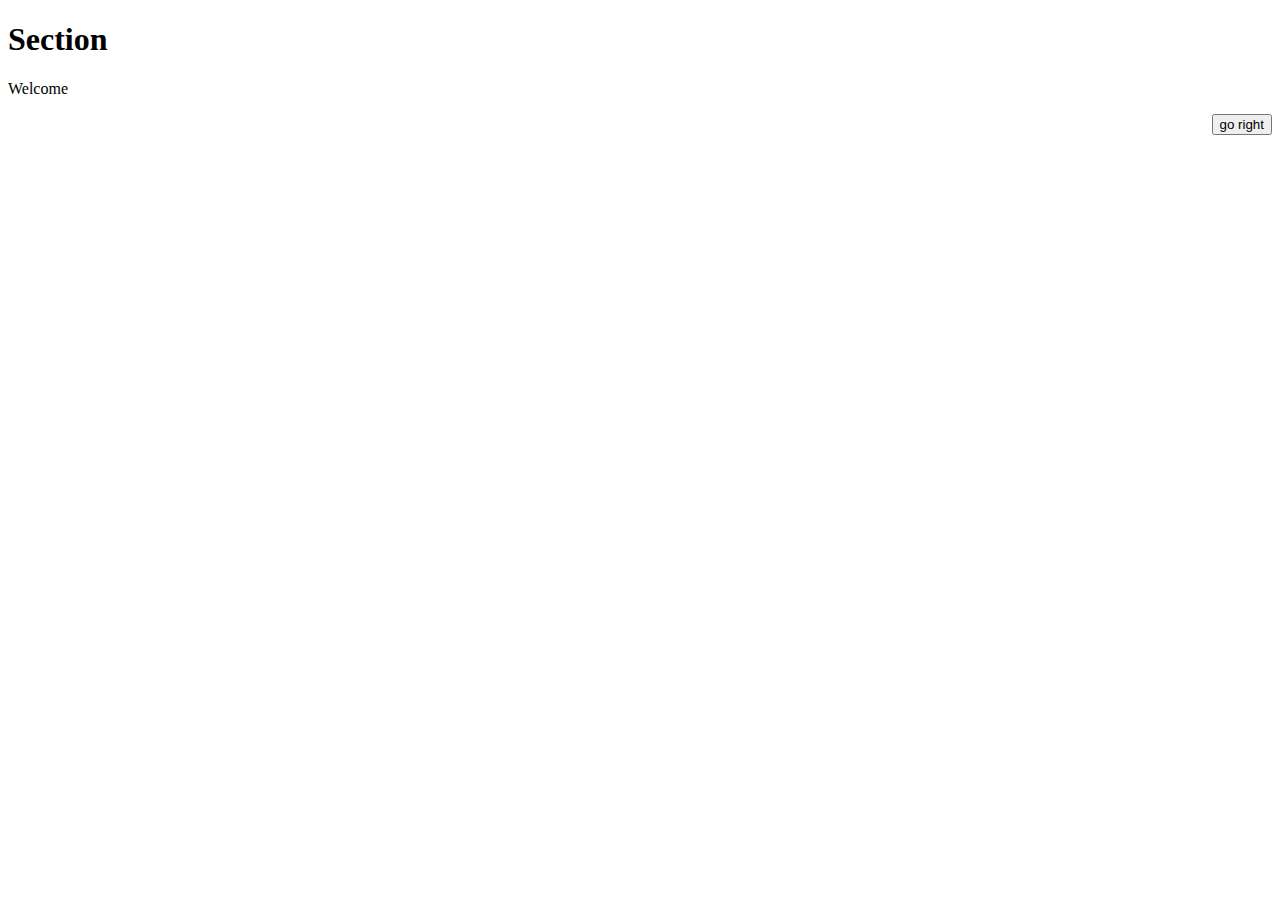
<file: src/main/resources/templates/index.html>
<!doctype html>
<html lang="en" xmlns:th="http://www.thymeleaf.org">
<head>
    <meta charset="UTF-8">
    <meta name="viewport"
          content="width=device-width, user-scalable=no, initial-scale=1.0, maximum-scale=1.0, minimum-scale=1.0">

    <link rel="stylesheet" th:href="@{/css/style.css}">
    <script src="https://code.jquery.com/jquery-3.4.1.js"></script>
    <link rel="stylesheet" href="https://cdn.jsdelivr.net/npm/bootstrap@5.1.3/dist/css/bootstrap.min.css"
          integrity="sha384-1BmE4kWBq78iYhFldvKuhfTAU6auU8tT94WrHftjDbrCEXSU1oBoqyl2QvZ6jIW3"
          crossorigin="anonymous">
    <link rel="stylesheet" href="https://cdnjs.cloudflare.com/ajax/libs/font-awesome/5.15.3/css/all.min.css"/>
    <title>Homepage</title>
</head>
<body>

<div th:replace="fragments/sidebar ::sidebar"></div>
<div class="main">
    <div class="container">
        <section class="content mt-2">
            <h1>Section</h1>

            <div class="header">
                Welcome
            </div>
            <p>

            </p>


            <div style="text-align: right;">
                <button class="btn btn-success">go right</button>
            </div>


        </section>
    </div>


    </div>



</body>
</html>
</file>
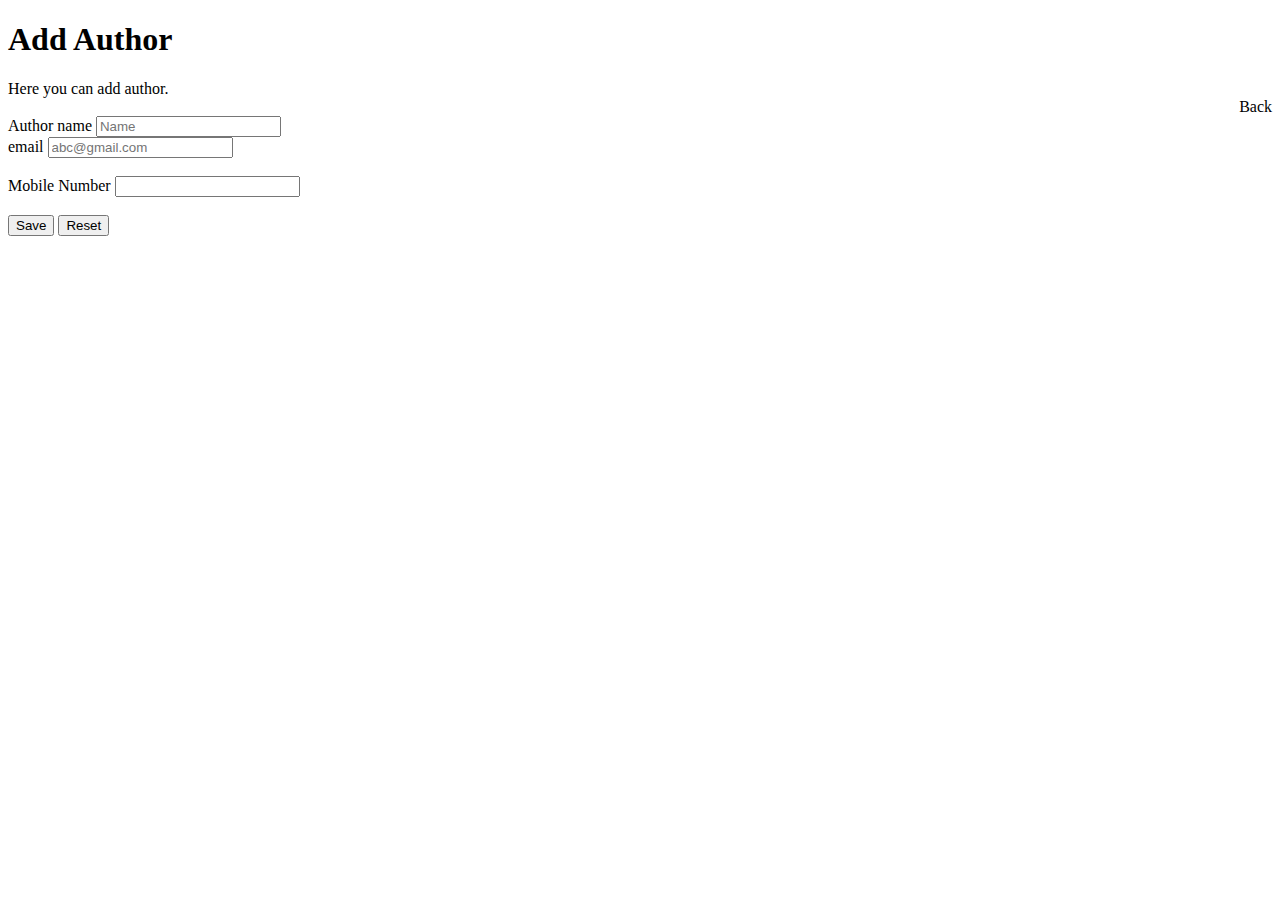
<file: src/main/resources/templates/author/addAuthor.html>
<!DOCTYPE html>
<html lang="en" xmlns:th="http://www.thymeleaf.org">
<head>
    <meta charset="UTF-8">
    <title>Title</title>
    <link rel="stylesheet" th:href="@{/css/style.css}">
    <script src="https://code.jquery.com/jquery-3.4.1.js"></script>
    <link rel="stylesheet" href="https://cdn.jsdelivr.net/npm/bootstrap@5.1.3/dist/css/bootstrap.min.css"
          integrity="sha384-1BmE4kWBq78iYhFldvKuhfTAU6auU8tT94WrHftjDbrCEXSU1oBoqyl2QvZ6jIW3"
          crossorigin="anonymous">
    <link rel="stylesheet" href="https://cdnjs.cloudflare.com/ajax/libs/font-awesome/5.15.3/css/all.min.css"/>
</head>
<body>
<div th:replace="fragments/sidebar ::sidebar"></div>

<div class="main">
    <div class="container">
        <section class="content mt-2">
            <h1>Add Author</h1>

            <div class="header">
                Here you can add author.
            </div>
            <div style="text-align: right;">
                <a th:href="@{/author/home}" class="btn btn-primary btn-lg active" role="button"
                   aria-pressed="true">Back</a>
            </div>

            <div class="row">
                <form th:action="@{/author}" th:method="post" th:object="${authorDto}">
                    <!--<div class="error-message-container database-error" th:if="${errorMessage}">
                        <div class="error-message" th:text="${errorMessage}"></div>
                        <a class="cross" href="#"><i class="fa-solid fa-xmark"></i></a>
                    </div>-->
                    <input type="text" th:field="*{id}" hidden>
                    <div class="form-group">
                        <label>Author name</label>
                        <input type="text" class="form-control" placeholder="Name" th:field="*{name}" >
                                                <span th:if="${#fields.hasErrors('name')}" th:errors="*{name}"
                                                      style="color:red; font-style:italic;"></span>
                    </div>
                    <div class="form-group">
                        <label>
                            email
                        </label>
                        <input type="text" class="form-control" placeholder="abc@gmail.com" th:field="*{email}" required>
                    </div>
                    <br>
                    <div class="form-group">
                        <label>
                            Mobile Number
                        </label>
                        <input type="number" class="form-control" th:field="*{mobileNumber}" required
                        >

                    </div>
                    <br>


                    <button type="submit" class="btn btn-primary">Save</button>
                    <button type="reset" class="btn btn-danger">Reset</button>

                </form>
                <p style="font-style:italic" th:text="${message}"></p>
            </div>
        </section>
    </div>
</div>
</body>
</html>
</file>
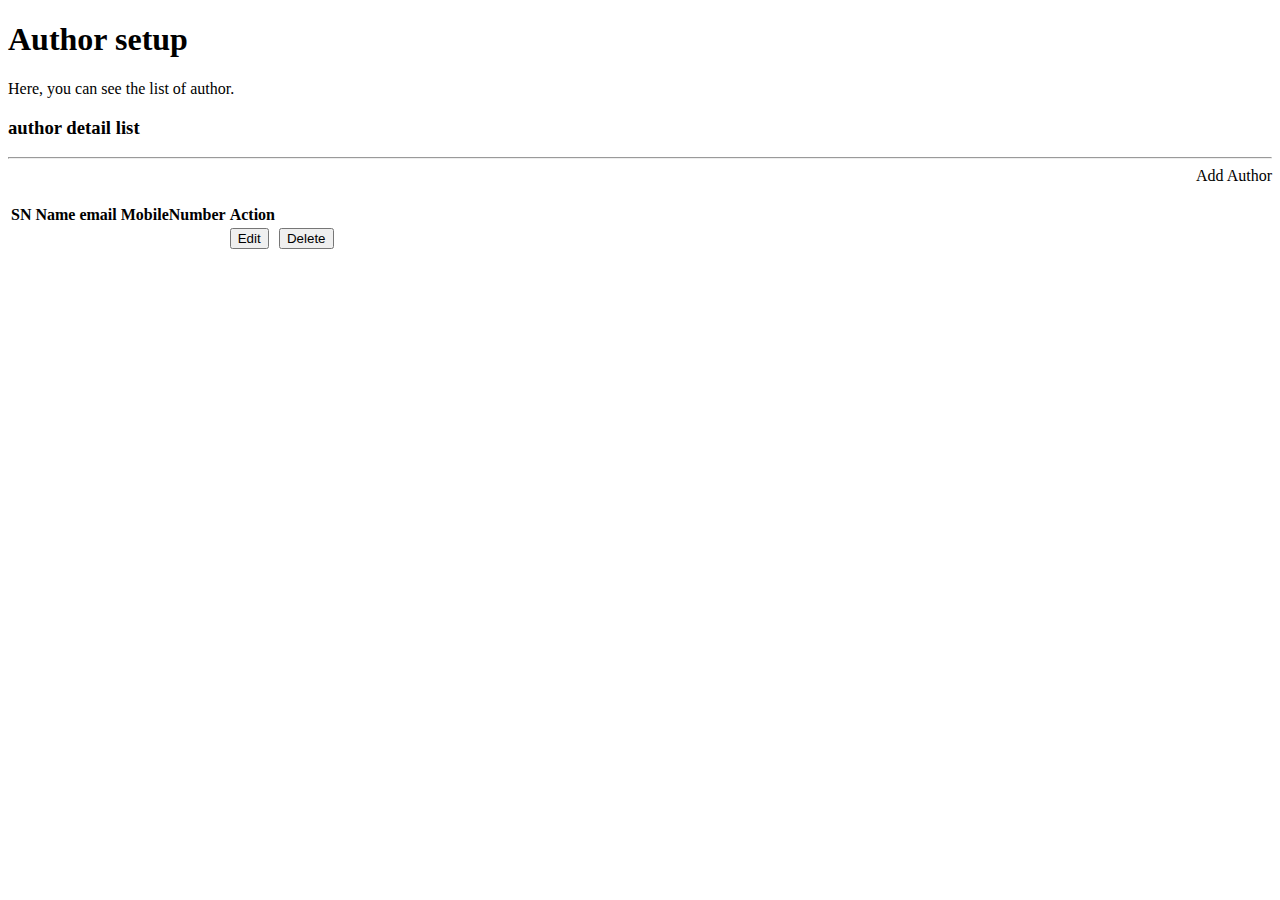
<file: src/main/resources/templates/author/home.html>
<!DOCTYPE html>
<html lang="en" xmlns:th="http://www.thymeleaf.org">
<head>
    <meta charset="UTF-8">
    <title>author</title>
    <link rel="stylesheet" th:href="@{/css/style.css}">
    <script src="https://code.jquery.com/jquery-3.4.1.js"></script>
    <link rel="stylesheet" href="https://cdn.jsdelivr.net/npm/bootstrap@5.1.3/dist/css/bootstrap.min.css"
          integrity="sha384-1BmE4kWBq78iYhFldvKuhfTAU6auU8tT94WrHftjDbrCEXSU1oBoqyl2QvZ6jIW3"
          crossorigin="anonymous">
    <link rel="stylesheet" href="https://cdnjs.cloudflare.com/ajax/libs/font-awesome/5.15.3/css/all.min.css"/>
</head>
<body>
<div th:replace="fragments/sidebar ::sidebar"></div>
<div class="main">
    <div class="container">
        <section class="content mt-2">
            <h1>Author setup</h1>
            <p>
                Here, you can see the list of author.
            </p>
            <!--            <div style="text-align: right;">-->
            <!--                <button class="btn btn-success">go right</button>-->
            <!--            </div>-->
            <div class="col-md-8">
                <h3> author detail list </h3>
                <hr>
                <div style="text-align: right;">
                    <a th:href="@{/author/addAuthor}" class="btn btn-primary btn-lg active" role="button"
                       aria-pressed="true">Add Author</a>
                </div>
                <br>

                <table class="table table-striped">
                    <thead>
                    <tr>
                        <th scope="col">SN</th>
                        <th scope="col">Name</th>
                        <th scope="col">email</th>
                        <th scope="col">MobileNumber</th>
                        <th scope="col">Action</th>

                    </tr>
                    </thead>
                    <tbody>
                    <tr th:each="a,iter: ${authorDtoList}">

                        <td th:text="${iter.index+1}"></td>
                        <td th:text="${a.name}"></td>
                        <td th:text="${a.email}"></td>
                        <td th:text="${a.mobileNumber}"></td>



                        <td><a th:href="@{/author/find-by-id/}+${a.id}">
                            <button class="btn btn-sm btn-info">Edit</button>
                        </a></td>
                        <td><a th:href="@{/author/delete/}+${a.id}">
                            <button class="btn btn-sm btn-danger">Delete</button>
                        </a></td>
                    </tr>

                    </tbody>
                </table>

            </div>

        </section>
    </div>
</div>
</body>
</html>
</file>
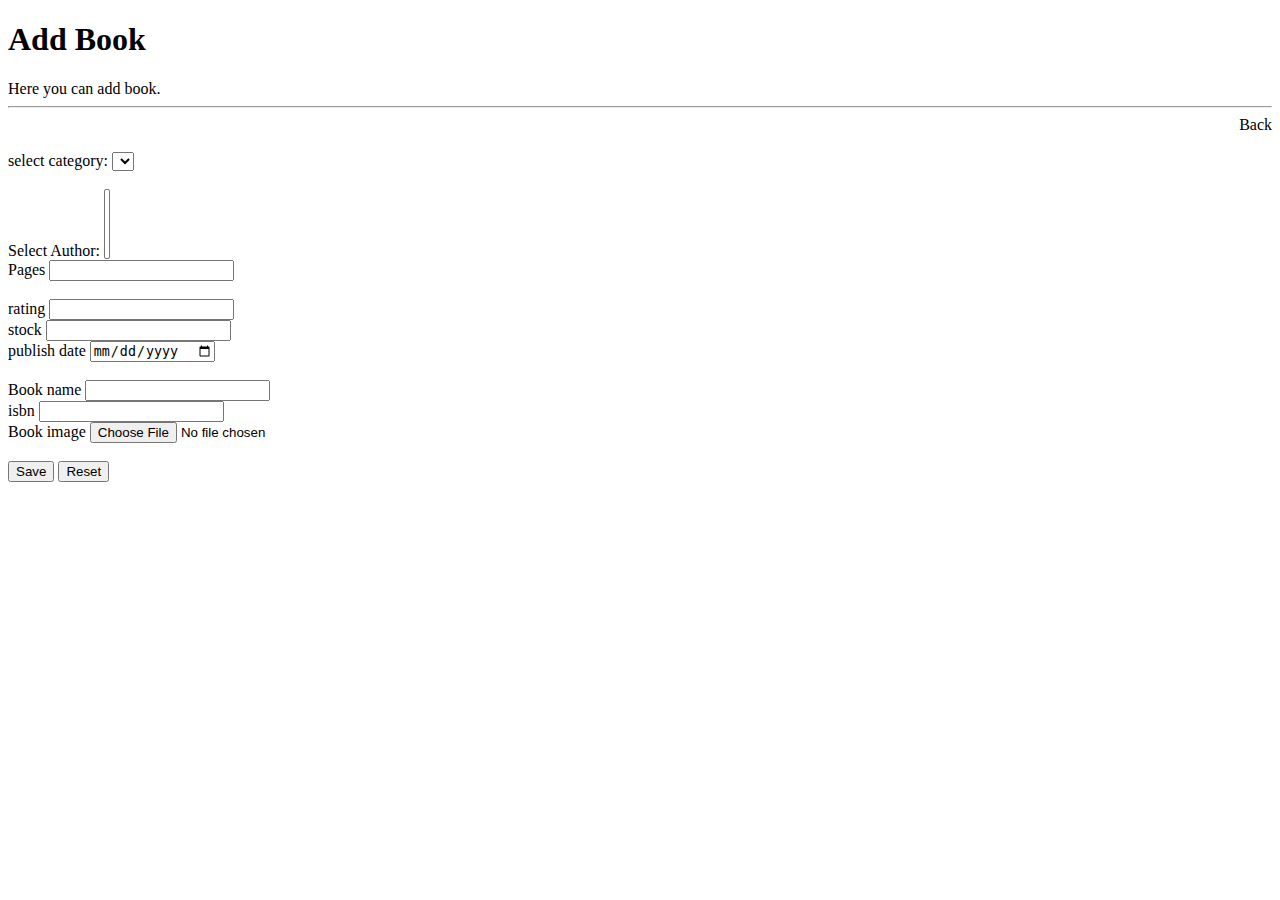
<file: src/main/resources/templates/book/addBook.html>
<!DOCTYPE html>
<html lang="en" xmlns:th="http://www.thymeleaf.org">
<head>
    <meta charset="UTF-8">
    <title>Title</title>
    <meta name="viewport"
          content="width=device-width, user-scalable=no, initial-scale=1.0, maximum-scale=1.0, minimum-scale=1.0">
    <link rel="stylesheet" th:href="@{/css/style.css}">
    <script src="https://code.jquery.com/jquery-3.4.1.js"></script>
    <link rel="stylesheet" href="https://cdn.jsdelivr.net/npm/bootstrap@5.1.3/dist/css/bootstrap.min.css"
          integrity="sha384-1BmE4kWBq78iYhFldvKuhfTAU6auU8tT94WrHftjDbrCEXSU1oBoqyl2QvZ6jIW3"
          crossorigin="anonymous">
    <link rel="stylesheet" href="https://cdnjs.cloudflare.com/ajax/libs/font-awesome/5.15.3/css/all.min.css"/>
</head>
<body>
<div th:replace="fragments/sidebar ::sidebar"></div>

<div class="main">
    <div class="main">
        <div class="container">
            <section class="content mt-2">
                <h1>Add Book</h1>

                <div class="header">
                    Here you can add book.
                </div>
                <hr>
                <div style="text-align: right;">
                    <a th:href="@{/book}" class="btn btn-primary btn-lg active" role="button"
                       aria-pressed="true">Back</a>
                </div>
                <br>
                <div class="row">

                    <form th:action="@{/book}" th:method="post" enctype="multipart/form-data" th:object="${bookDto}">
                        <div class="row">
                            <input type="text" th:field="*{id}" hidden>
                            <div class="form-group col-md-4">

                                <label>select category:</label>
                                <select th:field="*{categoryId}" class="selecting" name="">
                                    <option th:each="category : ${categories}"
                                            th:value="${category.id}"
                                            th:text="${category.name}"
                                    ></option>

                                </select>
                            </div>
                            <br>

                            <div class="form-group col-md-4">
                                <label class="select">Select Author:</label>
                                <select th:field="*{authorId}" class="select" data-mdb-placeholder="select author"
                                        multiple>
                                    <option
                                            th:each="author : ${authors}"
                                            th:value="${author.id}"
                                            th:text="${author.name}"
                                    ></option>
                                </select>
                            </div>
                            <div class="form-group col-md-4">

                                <label>Pages</label>
                                <input type="text" class="form-control" placeholder=""
                                       th:field="*{noOfPages}"
                                       required>

                            </div>
                        </div>
                        <br>
                        <div class="row">
                            <div class="form-group col-md-4">

                                <label>rating</label>
                                <input type="text" class="form-control" placeholder="" th:field="*{rating}"
                                       required>

                            </div>
                            <div class="form-group col-md-4">

                                <label>stock</label>
                                <input type="text" class="form-control" placeholder=""
                                       th:field="*{stockCount}"
                                       required>

                            </div>
                            <div class="form-group col-md-4">

                                <label>publish date</label>
                                <input type="date" class="form-control" placeholder=""
                                       th:field="*{publishedDate}"
                                       required>

                            </div>
                        </div>
                        <br>
                        <div class="row">
                            <div class="form-group col-md-6">

                                <label>Book name</label>
                                <input type="text" class="form-control" placeholder="" th:field="*{name}"
                                       required>

                            </div>
                            <div class="form-group col-md-6">
                                <label>
                                    isbn
                                </label>
                                <input type="text" class="form-control" placeholder="" th:field="*{isbn}"
                                       required>
                            </div>
                            <div class="form-group">

                                <label>Book image</label>
                                <input type="file" class="form-control" placeholder="" th:field="*{photo}"
                                       required>

                            </div>
                        </div>
                        <br>
                        <button type="submit" class="btn btn-primary">Save</button>
                        <button type="reset" class="btn btn-danger">Reset</button>

                    </form>
                </div>

                <p style="font-style:italic" th:text="${message}"></p>
        </div>
        </section>
    </div>
</div>
</div>
</body>
</html>
</file>
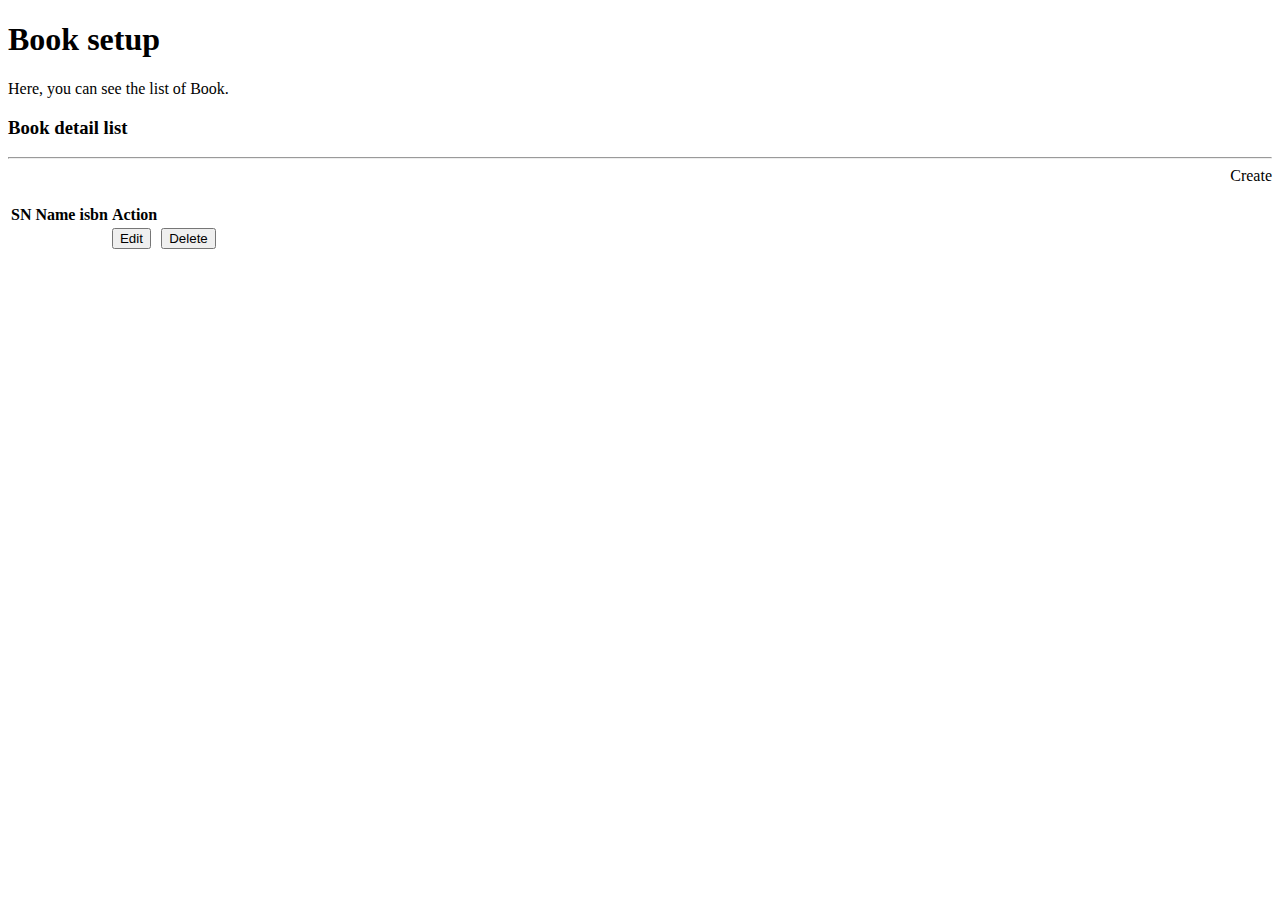
<file: src/main/resources/templates/book/book.html>
<!DOCTYPE html>
<html lang="en" xmlns:th="http://www.thymeleaf.org">
<head>
    <meta charset="UTF-8">
    <title>category</title>
    <link rel="stylesheet" th:href="@{/css/style.css}">
    <script src="https://code.jquery.com/jquery-3.4.1.js"></script>
    <link rel="stylesheet" href="https://cdn.jsdelivr.net/npm/bootstrap@5.1.3/dist/css/bootstrap.min.css"
          integrity="sha384-1BmE4kWBq78iYhFldvKuhfTAU6auU8tT94WrHftjDbrCEXSU1oBoqyl2QvZ6jIW3"
          crossorigin="anonymous">
    <link rel="stylesheet" href="https://cdnjs.cloudflare.com/ajax/libs/font-awesome/5.15.3/css/all.min.css"/>
</head>
<body>


<div th:replace="fragments/sidebar ::sidebar"></div>
<div class="main">
    <div class="container">
        <section class="content mt-2">
            <h1>Book setup</h1>
            <p>
                Here, you can see the list of Book.
            </p>

            <div class="col-md-8">
                <h3> Book detail list </h3>
                <hr>
                <div style="text-align: right;">
                    <a th:href="@{/book/addBook}" class="btn btn-primary btn-lg active" role="button"
                       aria-pressed="true">Create</a>
                </div>
                <br>
                <table class="table table-striped">
                    <thead>
                    <tr>
                        <th scope="col">SN</th>
                        <th scope="col">Name</th>
                        <th scope="col">isbn</th>
                        <th scope="col">Action</th>

                    </tr>
                    </thead>
                    <tbody>
                    <tr th:each="b,iter: ${bookDtoList}">

                        <td th:text="${iter.index+1}"></td>
                        <td th:text="${b.name}"></td>
                        <td th:text="${b.isbn}"></td>


                        <td><a th:href="@{book/find-by-id/}+${b.id}">
                            <button class="btn btn-sm btn-info">Edit</button>
                        </a></td>
                        <td><a th:href="@{book/delete/}+${b.id}">
                            <button class="btn btn-sm btn-danger">Delete</button>
                        </a></td>
                    </tr>

                    </tbody>
                </table>
            </div>
        </section>
    </div>
</div>
</body>
</html>
</file>
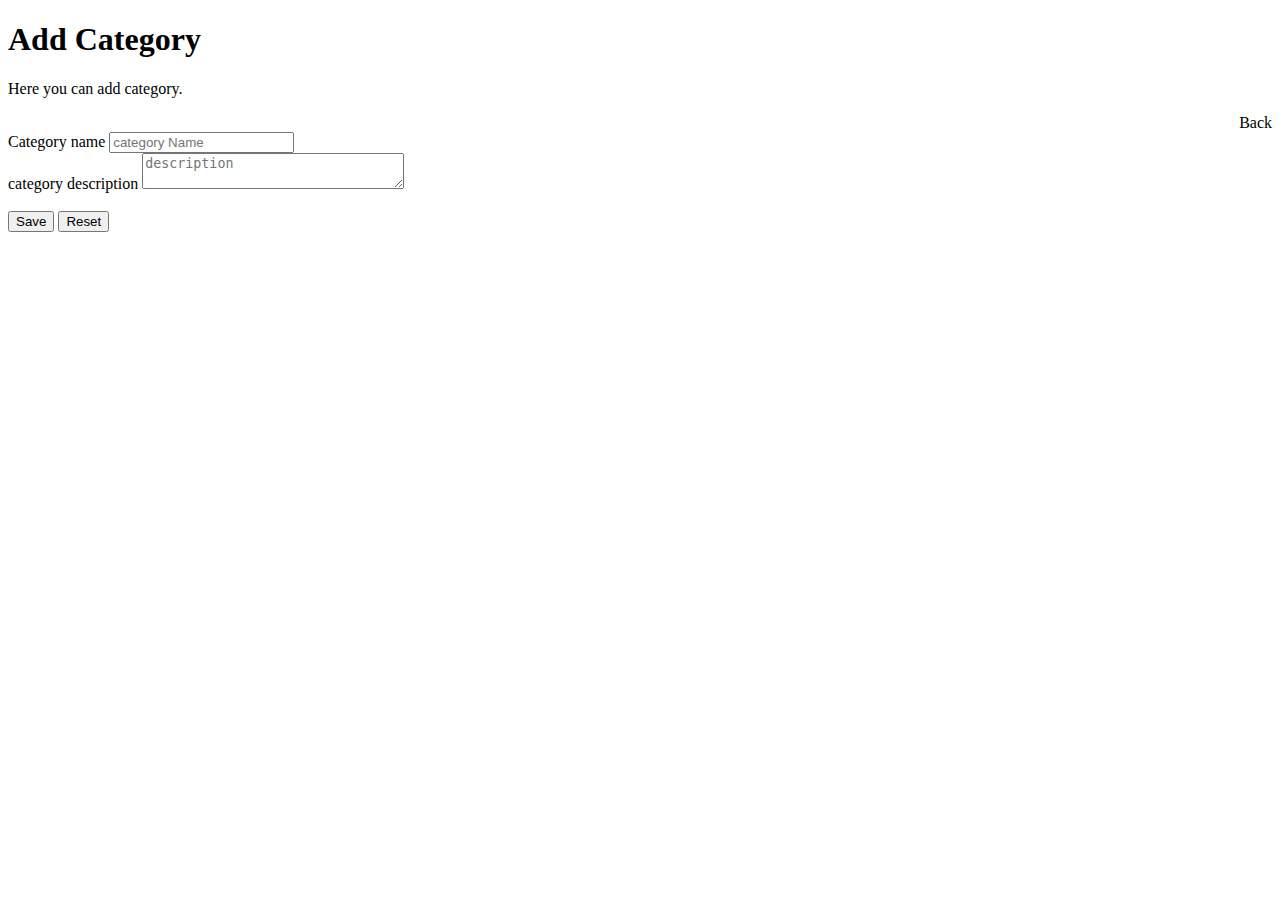
<file: src/main/resources/templates/category/addCategory.html>
<!DOCTYPE html>
<html lang="en" xmlns:th="http://www.thymeleaf.org">
<head>
    <meta charset="UTF-8">
    <title>category</title>
    <link rel="stylesheet" th:href="@{/css/style.css}">
    <script src="https://code.jquery.com/jquery-3.4.1.js"></script>
    <link rel="stylesheet" href="https://cdn.jsdelivr.net/npm/bootstrap@5.1.3/dist/css/bootstrap.min.css"
          integrity="sha384-1BmE4kWBq78iYhFldvKuhfTAU6auU8tT94WrHftjDbrCEXSU1oBoqyl2QvZ6jIW3"
          crossorigin="anonymous">
    <link rel="stylesheet" href="https://cdnjs.cloudflare.com/ajax/libs/font-awesome/5.15.3/css/all.min.css"/>
</head>
<body>
<div class="container">
    <div th:replace="fragments/sidebar ::sidebar"></div>
    <div class="main">
        <div class="container">
            <section class="content mt-2">
                <h1>Add Category</h1>

                <div class="header">
                    Here you can add category.
                </div>
                <p>

                </p>
                <div style="text-align: right;">
                    <a th:href="@{/category}" class="btn btn-primary btn-lg active" role="button"
                       aria-pressed="true">Back</a>
                </div>
                <div class="row">

                    <form th:action="@{/category}" th:method="post" th:object="${categoryDto}">
                        <input type="text" th:field="*{id}" hidden>
                        <div class="form-group">
                            <label>Category name</label>
                            <input type="text" class="form-control" placeholder="category Name" th:field="*{name}"
                                   required>

                        </div>
                        <div class="form-group">
                            <label>
                                category description
                            </label>
                            <textarea type="text-area" cols="30" row="10" class="form-control" placeholder="description" th:field="*{description}"
                                      required></textarea>
                        </div>
                        <br>
                        <button type="submit" class="btn btn-primary">Save</button>
                        <button type="reset" class="btn btn-danger">Reset</button>

                    </form>
                    <p style="font-style:italic" th:text="${message}"></p>
                </div>
            </section>
        </div>
    </div>
</div>
</body>
</html>
</file>
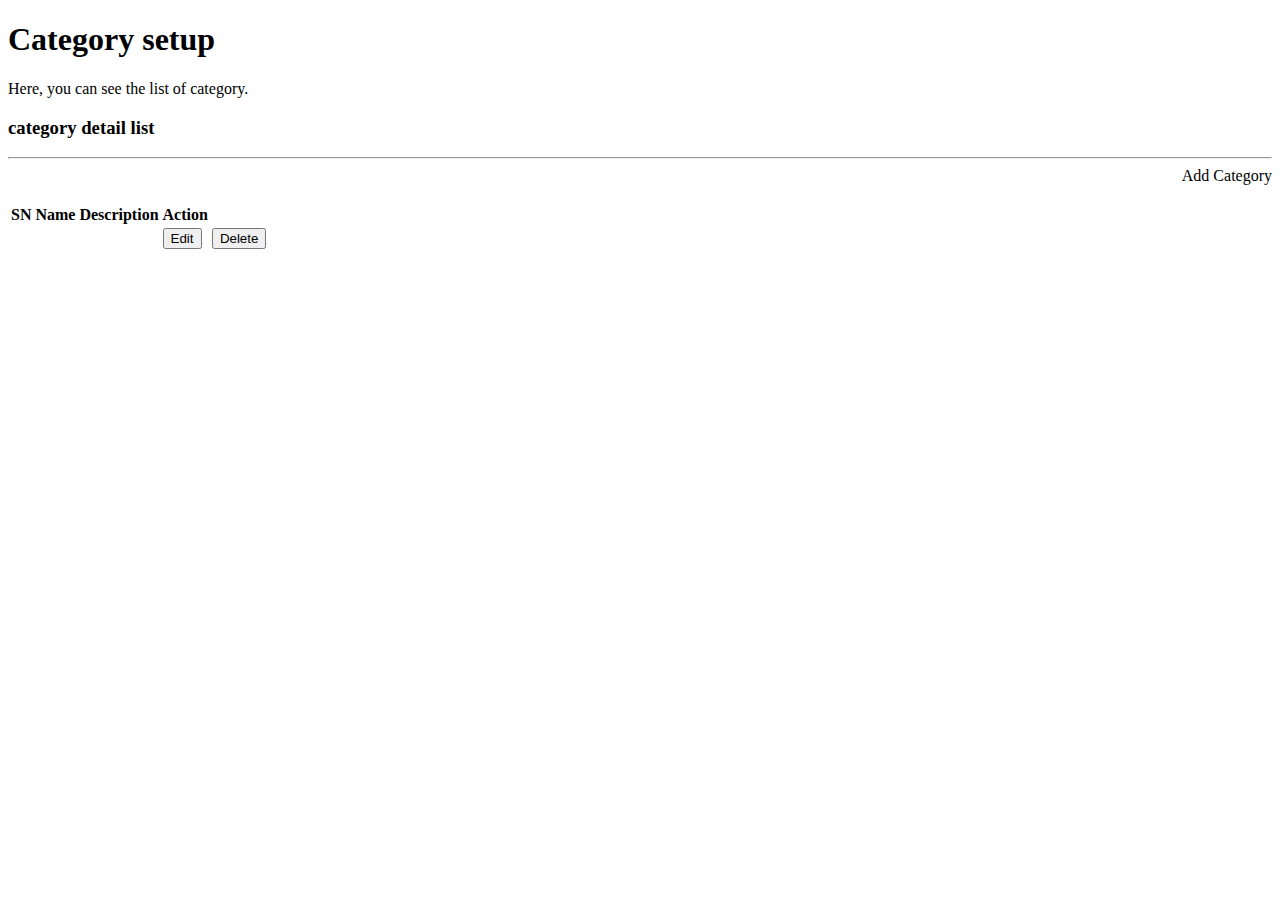
<file: src/main/resources/templates/category/category.html>
<!DOCTYPE html>
<html lang="en" xmlns:th="http://www.thymeleaf.org">
<head>
    <meta charset="UTF-8">
    <title>category</title>
    <link rel="stylesheet" th:href="@{/css/style.css}">
    <script src="https://code.jquery.com/jquery-3.4.1.js"></script>
    <link rel="stylesheet" href="https://cdn.jsdelivr.net/npm/bootstrap@5.1.3/dist/css/bootstrap.min.css"
          integrity="sha384-1BmE4kWBq78iYhFldvKuhfTAU6auU8tT94WrHftjDbrCEXSU1oBoqyl2QvZ6jIW3"
          crossorigin="anonymous">
    <link rel="stylesheet" href="https://cdnjs.cloudflare.com/ajax/libs/font-awesome/5.15.3/css/all.min.css"/>
</head>
<body>


<div th:replace="fragments/sidebar ::sidebar"></div>
<div class="main">
    <div class="container">
        <section class="content mt-2">
            <h1>Category setup</h1>
            <p>
                Here, you can see the list of category.
            </p>
            <!--            <div style="text-align: right;">-->
            <!--                <button class="btn btn-success">go right</button>-->
            <!--            </div>-->

            <div class="col-md-8">
                <h3> category detail list </h3>
                <hr>
                <div style="text-align: right;">
                    <a th:href="@{/category/addCategory}" class="btn btn-primary btn-lg active" role="button"
                       aria-pressed="true">Add Category</a>
                </div>
                <br>
                <table class="table table-striped">
                    <thead>
                    <tr>
                        <th scope="col">SN</th>
                        <th scope="col">Name</th>
                        <th scope="col">Description</th>
                        <th scope="col">Action</th>

                    </tr>
                    </thead>
                    <tbody>
                    <tr th:each="c,iter: ${categoryDtoList}">

                        <td th:text="${iter.index+1}"></td>
                        <td th:text="${c.name}"></td>
                        <td th:text="${c.description}"></td>


                        <td><a th:href="@{category/find-by-id/}+${c.id}">
                            <button class="btn btn-sm btn-info">Edit</button>
                        </a></td>
                        <td><a th:href="@{category/delete/}+${c.id}">
                            <button class="btn btn-sm btn-danger">Delete</button>
                        </a></td>
                    </tr>

                    </tbody>
                </table>
            </div>
        </section>
    </div>
</div>
<!--<div class="col-md-8">-->
<!--    <h3> category detail list </h3>-->
<!--    <hr>-->
<!--    <a th:href="@{/category/addForm}" class="btn btn-primary btn-lg active" role="button" aria-pressed="true">add-->
<!--        Category</a>-->
<!--    <br>-->

<!--    <table class="table table-striped">-->
<!--        <thead>-->
<!--        <tr>-->
<!--            <th scope="col">SN</th>-->
<!--            <th scope="col">Name</th>-->
<!--            <th scope="col">Description</th>-->
<!--            <th scope="col">Action</th>-->

<!--        </tr>-->
<!--        </thead>-->
<!--        <tbody>-->
<!--        <tr th:each="c,iter: ${categoryDtoList}">-->

<!--            <td th:text="${iter.index+1}"></td>-->
<!--            <td th:text="${c.name}"></td>-->
<!--            <td th:text="${c.description}"></td>-->


<!--            <td><a th:href="@{category/find-by-id/}+${c.id}">-->
<!--                <button class="btn btn-sm btn-info">Edit</button>-->
<!--            </a></td>-->
<!--            <td><a th:href="@{category/delete/}+${c.id}">-->
<!--                <button class="btn btn-sm btn-danger">Delete</button>-->
<!--            </a></td>-->
<!--        </tr>-->

<!--        </tbody>-->
<!--    </table>-->

<!--</div>-->


</body>
</html>
</file>
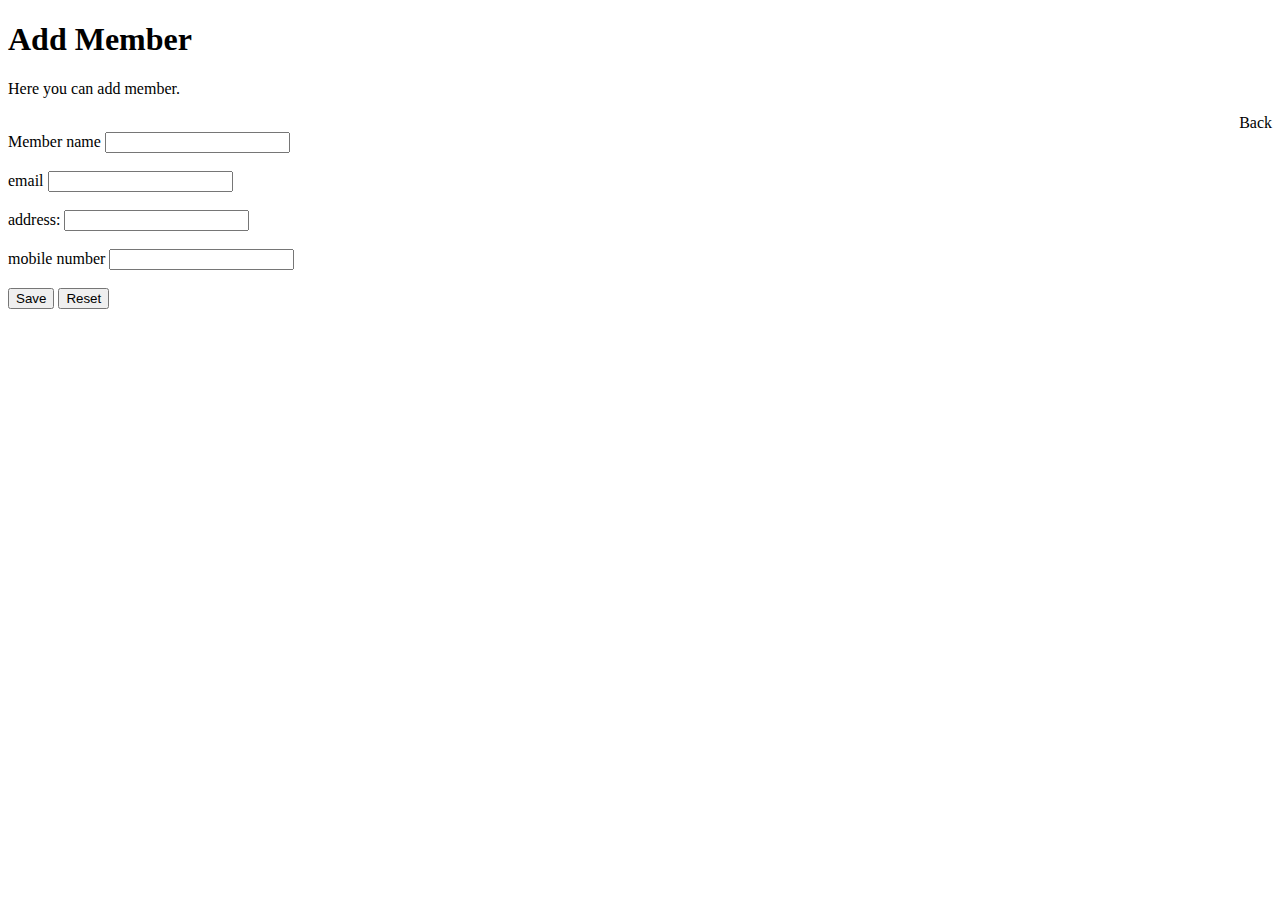
<file: src/main/resources/templates/member/addMember.html>
<!DOCTYPE html>
<html lang="en" xmlns:th="http://www.thymeleaf.org">
<head>
    <meta charset="UTF-8">
    <title>Title</title>
    <link rel="stylesheet" th:href="@{/css/style.css}">
    <script src="https://code.jquery.com/jquery-3.4.1.js"></script>
    <link rel="stylesheet" href="https://cdn.jsdelivr.net/npm/bootstrap@5.1.3/dist/css/bootstrap.min.css"
          integrity="sha384-1BmE4kWBq78iYhFldvKuhfTAU6auU8tT94WrHftjDbrCEXSU1oBoqyl2QvZ6jIW3"
          crossorigin="anonymous">
    <link rel="stylesheet" href="https://cdnjs.cloudflare.com/ajax/libs/font-awesome/5.15.3/css/all.min.css"/>
</head>
<body>
<div th:replace="fragments/sidebar ::sidebar"></div>

<div class="main">
    <div class="main">
        <div class="container">
            <section class="content mt-2">
                <h1>Add Member</h1>

                <div class="header">
                    Here you can add member.
                </div>
                <p>

                </p>
                <div style="text-align: right;">
                    <a th:href="@{/member}" class="btn btn-primary btn-lg active" role="button"
                       aria-pressed="true">Back</a>
                </div>
                <div class="row">

                    <form th:action="@{/member}" th:method="post" th:object="${memberDto}">
                        <input type="text" th:field="*{id}" hidden>
                        <div class="form-group">
                            <label>Member name</label>
                            <input type="text" class="form-control"  th:field="*{name}"
                                   required>

                        </div>
                        <br>
                        <div class="form-group">
                            <label>
                                email
                            </label>
                            <input type="email" class="form-control"  th:field="*{email}"
                                   required>
                        </div>
                        <br>
                        <div class="form-group">
                            <label>
                                address:
                            </label>
                            <input type="text" class="form-control"  th:field="*{address}"
                                   required>
                        </div>
                        <br>
                        <div class="form-group">
                            <label>
                                mobile number
                            </label>
                            <input type="text" class="form-control"  th:field="*{mobileNumber}"
                                   required>
                        </div>
                        <br>
                        <button type="submit" class="btn btn-primary">Save</button>
                        <button type="reset" class="btn btn-danger">Reset</button>

                    </form>
                    <p style="font-style:italic" th:text="${message}"></p>
                </div>
            </section>
        </div>
    </div>
</div>
</body>
</html>
</file>
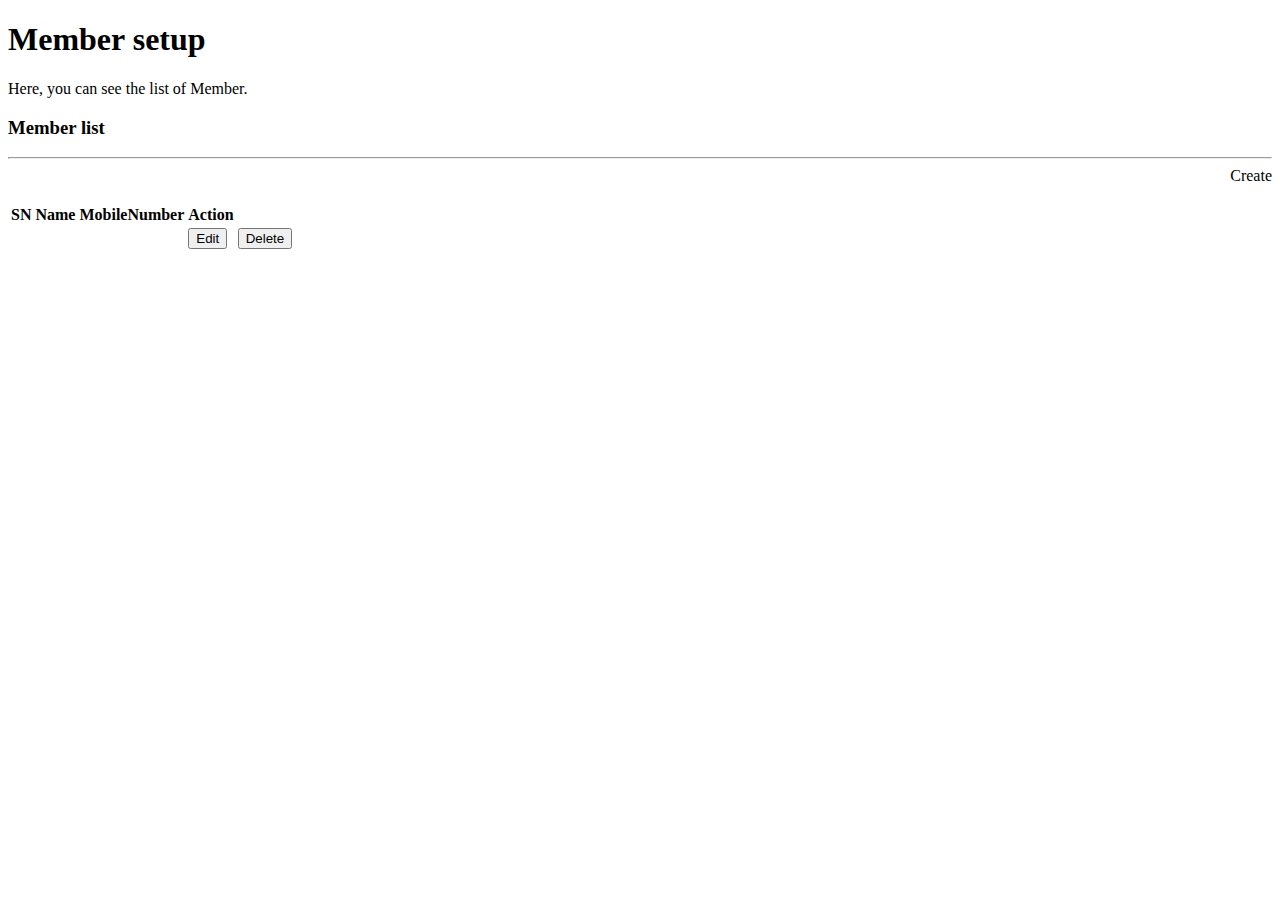
<file: src/main/resources/templates/member/member.html>
<!DOCTYPE html>
<html lang="en" xmlns:th="http://www.thymeleaf.org">
<head>
    <meta charset="UTF-8">
    <title>category</title>
    <link rel="stylesheet" th:href="@{/css/style.css}">
    <script src="https://code.jquery.com/jquery-3.4.1.js"></script>
    <link rel="stylesheet" href="https://cdn.jsdelivr.net/npm/bootstrap@5.1.3/dist/css/bootstrap.min.css"
          integrity="sha384-1BmE4kWBq78iYhFldvKuhfTAU6auU8tT94WrHftjDbrCEXSU1oBoqyl2QvZ6jIW3"
          crossorigin="anonymous">
    <link rel="stylesheet" href="https://cdnjs.cloudflare.com/ajax/libs/font-awesome/5.15.3/css/all.min.css"/>
</head>
<body>


<div th:replace="fragments/sidebar ::sidebar"></div>
<div class="main">
    <div class="container">
        <section class="content mt-2">
            <h1>Member setup</h1>
            <p>
                Here, you can see the list of Member.
            </p>
            <div class="col-md-8">
                <h3> Member list </h3>
                <hr>
                <div style="text-align: right;">
                    <a th:href="@{/member/addMember}" class="btn btn-primary btn-lg active" role="button"
                       aria-pressed="true">Create </a>
                </div>
                <br>
                <table class="table table-striped">
                    <thead>
                    <tr>
                        <th scope="col">SN</th>
                        <th scope="col">Name</th>
                        <th scope="col">MobileNumber</th>
                        <th scope="col">Action</th>

                    </tr>
                    </thead>
                    <tbody>
                    <tr th:each="m,iter: ${memberDtoList}">

                        <td th:text="${iter.index+1}"></td>
                        <td th:text="${m.name}"></td>
                        <td th:text="${m.mobileNumber}"></td>


                        <td><a th:href="@{member/find-by-id/}+${m.id}">
                            <button class="btn btn-sm btn-info">Edit</button>
                        </a></td>
                        <td><a th:href="@{member/delete/}+${m.id}">
                            <button class="btn btn-sm btn-danger">Delete</button>
                        </a></td>
                    </tr>

                    </tbody>
                </table>
            </div>
        </section>
    </div>
</div>


</body>
</html>
</file>
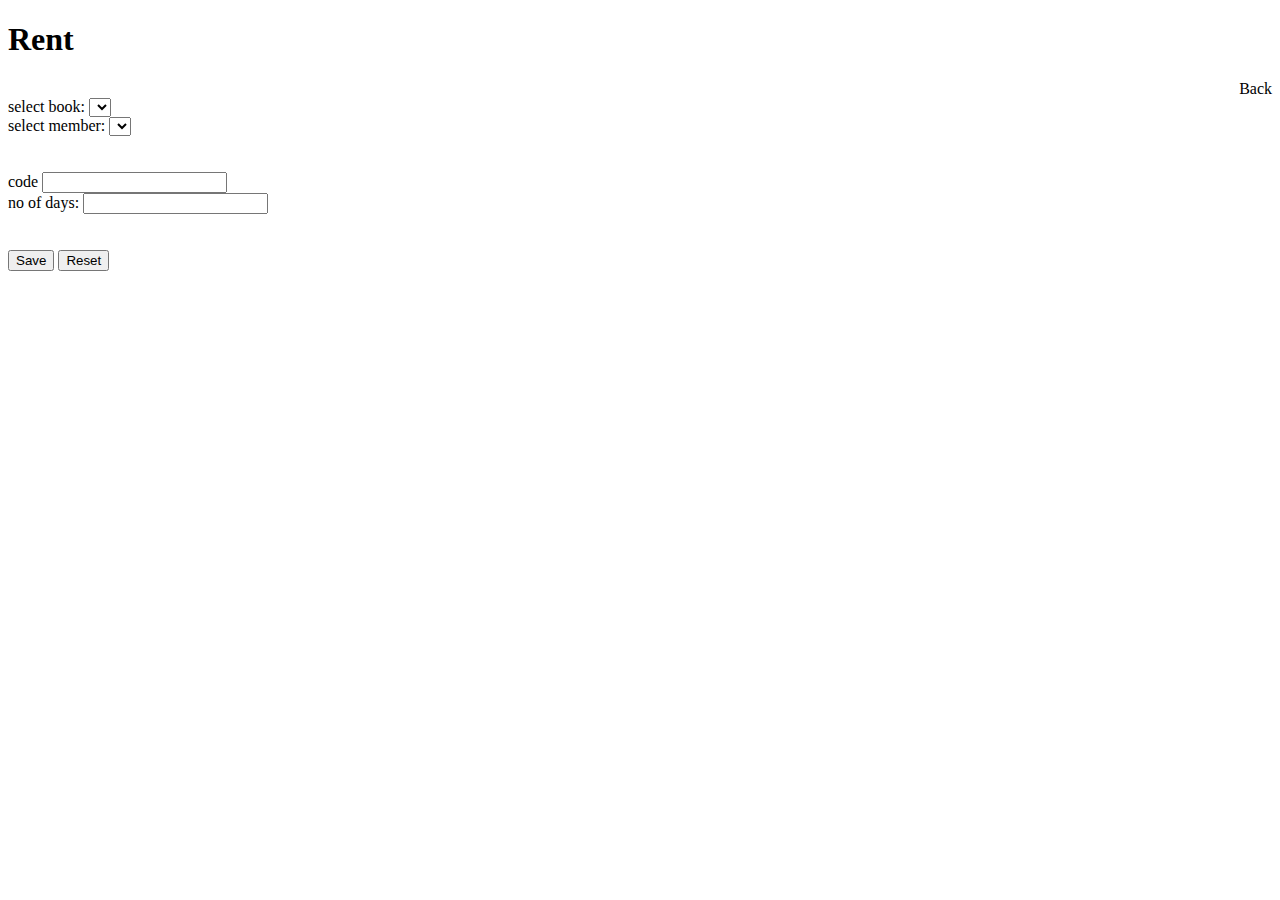
<file: src/main/resources/templates/transaction/addRent.html>
<!DOCTYPE html>
<html lang="en" xmlns:th="http://www.thymeleaf.org">
<head>
    <meta charset="UTF-8">
    <title>Title</title>
    <link rel="stylesheet" th:href="@{/css/style.css}">
    <script src="https://code.jquery.com/jquery-3.4.1.js"></script>
    <link rel="stylesheet" href="https://cdn.jsdelivr.net/npm/bootstrap@5.1.3/dist/css/bootstrap.min.css"
          integrity="sha384-1BmE4kWBq78iYhFldvKuhfTAU6auU8tT94WrHftjDbrCEXSU1oBoqyl2QvZ6jIW3"
          crossorigin="anonymous">
    <link rel="stylesheet" href="https://cdnjs.cloudflare.com/ajax/libs/font-awesome/5.15.3/css/all.min.css"/>
</head>
<body>
<div th:replace="fragments/sidebar ::sidebar"></div>

<div class="main">
    <div class="container">
        <section class="content mt-2">
            <h1>Rent</h1>


            <div style="text-align: right;">
                <a th:href="@{/transaction/rent}" class="btn btn-primary btn-lg active" role="button"
                   aria-pressed="true">Back</a>
            </div>

            <div class="row">

                <form th:action="@{/transaction/addRent}" th:method="post" th:object="${bookTransactionDto}">
                    <div class="row">
                        <input type="text" th:field="*{id}" hidden>
                        <div class="form-group col-md-6">

                            <label>select book:</label>
                            <select th:field="*{bookId}" class="selecting" name="">
                                <option th:each="book : ${books}"
                                        th:value="${book.id}"
                                        th:text="${book.name}"
                                ></option>

                            </select>
                        </div>
                        <div class="form-group col-md-6">

                            <label>select member:</label>
                            <select th:field="*{memberId}" class="selecting" name="">
                                <option th:each="member : ${members}"
                                        th:value="${member.id}"
                                        th:text="${member.name}"
                                ></option>

                            </select>
                        </div>
                        <br>
                        <br>
                        <div class="form-group col-md-6">
                        <label>code</label>
                        <input type="text" class="form-control" placeholder=""
                               th:field="*{code}"
                               required>
                        </div>
                        <div class="form-group col-md-6">
                            <label>no of days:</label>
                            <input type="text" class="form-control" placeholder=""
                                   th:field="*{noOfDays}"
                                   required>
                        </div>

                    </div>
                    <br>
                    <br>

                    <button type="submit" class="btn btn-primary">Save</button>
                    <button type="reset" class="btn btn-danger">Reset</button>

                </form>
                <p style="font-style:italic" th:text="${message}"></p>
            </div>
        </section>
    </div>
</div>
</body>
</html>
</file>
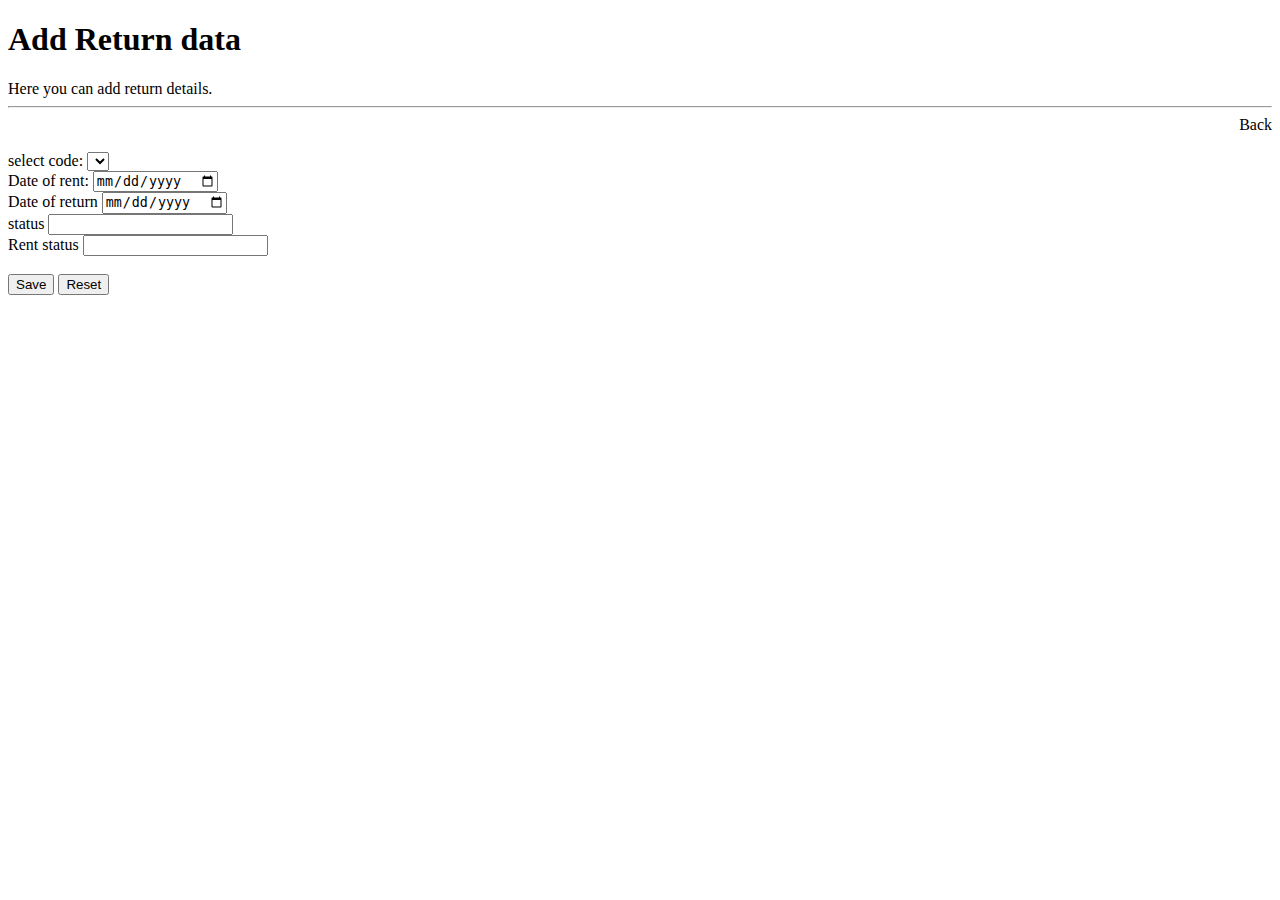
<file: src/main/resources/templates/transaction/addReturn.html>
<!DOCTYPE html>
<html lang="en" xmlns:th="http://www.thymeleaf.org">
<head>
    <meta charset="UTF-8">
    <title>Title</title>
    <meta name="viewport"
          content="width=device-width, user-scalable=no, initial-scale=1.0, maximum-scale=1.0, minimum-scale=1.0">
    <link rel="stylesheet" th:href="@{/css/style.css}">
    <script src="https://code.jquery.com/jquery-3.4.1.js"></script>
    <link rel="stylesheet" href="https://cdn.jsdelivr.net/npm/bootstrap@5.1.3/dist/css/bootstrap.min.css"
          integrity="sha384-1BmE4kWBq78iYhFldvKuhfTAU6auU8tT94WrHftjDbrCEXSU1oBoqyl2QvZ6jIW3"
          crossorigin="anonymous">
    <link rel="stylesheet" href="https://cdnjs.cloudflare.com/ajax/libs/font-awesome/5.15.3/css/all.min.css"/>
</head>
<body>
<div th:replace="fragments/sidebar ::sidebar"></div>

<div class="main">
    <div class="main">
        <div class="container">
            <section class="content mt-2">
                <h1>Add Return data</h1>

                <div class="header">
                    Here you can add return details.
                </div>
                <hr>
                <div style="text-align: right;">
                    <a th:href="@{/transaction/return}" class="btn btn-primary btn-lg active" role="button"
                       aria-pressed="true">Back</a>
                </div>
                <br>
                <div class="row">

                    <form th:action="@{/transaction/return}" th:method="post" th:object="${bookTransactionDto}">
                        <div class="row">
                            <input type="text" th:field="*{id}" hidden>
                            <div class="form-group col-md-6">

                                <label>select code:</label>
                                <select th:field="*{code}" class="selecting" name="">
                                    <option th:each="code : ${codes}"
                                            th:text="${code}"
                                            th:value="${code}"
                                    ></option>

                                </select>
                            </div>
                            <div class="row">
                                <div class="form-group col-md-6">

                                    <label>Date of rent:</label>
                                    <input type="Date" class="form-control" placeholder=""
                                           th:field="*{formDate}"
                                           required>

                                </div>


                                <div class="form-group col-md-6">

                                    <label>Date of return</label>
                                    <input type="Date" class="form-control" placeholder="" th:field="*{toDate}"
                                           required>
                                </div>
                                </div>
                            </div>
                            <div class="row">
                                <div class="form-group col-md-6">

                                    <label>status</label>
                                    <input type="text" class="form-control" placeholder="">

                                </div>
                                <div class="form-group col-md-6">

                                    <label> Rent status</label>
                                    <input type="text" class="form-control" placeholder="">

                                </div>
                            </div>

                        </div>
                        <br>
                        <button type="submit" class="btn btn-primary">Save</button>
                        <button type="reset" class="btn btn-danger">Reset</button>

                    </form>
                </div>

                <p style="font-style:italic" th:text="${message}"></p>
        </div>
        </section>
    </div>
</div>
</div>
</body>
</html>
</file>
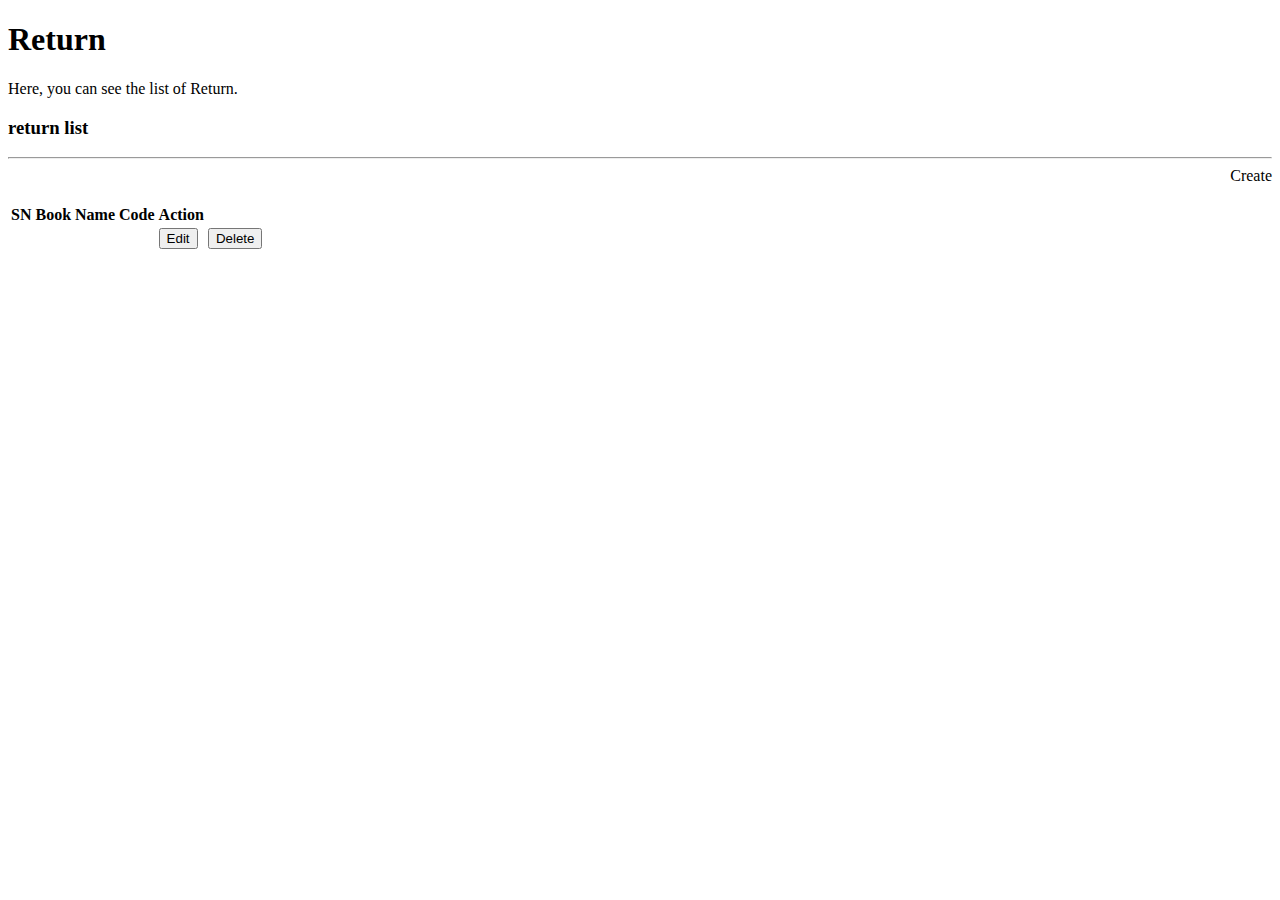
<file: src/main/resources/templates/transaction/Rent.html>
<!DOCTYPE html>
<html lang="en" xmlns:th="http://www.thymeleaf.org">
<head>
    <meta charset="UTF-8">
    <title>category</title>
    <link rel="stylesheet" th:href="@{/css/style.css}">
    <script src="https://code.jquery.com/jquery-3.4.1.js"></script>
    <link rel="stylesheet" href="https://cdn.jsdelivr.net/npm/bootstrap@5.1.3/dist/css/bootstrap.min.css"
          integrity="sha384-1BmE4kWBq78iYhFldvKuhfTAU6auU8tT94WrHftjDbrCEXSU1oBoqyl2QvZ6jIW3"
          crossorigin="anonymous">
    <link rel="stylesheet" href="https://cdnjs.cloudflare.com/ajax/libs/font-awesome/5.15.3/css/all.min.css"/>
</head>
<body>


<div th:replace="fragments/sidebar ::sidebar"></div>
<div class="main">
    <div class="container">
        <section class="content mt-2">
            <h1>Return</h1>
            <p>
                Here, you can see the list of Return.
            </p>
            <div class="col-md-8">
                <h3> return list </h3>
                <hr>
                <div style="text-align: right;">
                    <a th:href="@{/transaction/addRent}" class="btn btn-primary btn-lg active" role="button"
                       aria-pressed="true">Create </a>
                </div>
                <br>
                <table class="table table-striped">
                    <thead>
                    <tr>
                        <th scope="col">SN</th>
                        <th scope="col">Book Name</th>
                        <th scope="col">Code</th>
                        <th scope="col">Action</th>

                    </tr>
                    </thead>
                    <tbody>
                    <tr th:each="r,iter: ${transactionDtoList}">

                        <td th:text="${iter.index+1}"></td>
                        <td th:text="${r.bookName}"></td>
                        <td th:text="${r.code}"></td>


                        <td><a th:href="@{/transaction/find-by-id/}+${r.id}">
                            <button class="btn btn-sm btn-info">Edit</button>
                        </a></td>
                        <td><a th:href="@{/transaction/delete/}+${r.id}">
                            <button class="btn btn-sm btn-danger">Delete</button>
                        </a></td>
                    </tr>

                    </tbody>
                </table>
            </div>
        </section>
    </div>
</div>


</body>
</html>
</file>
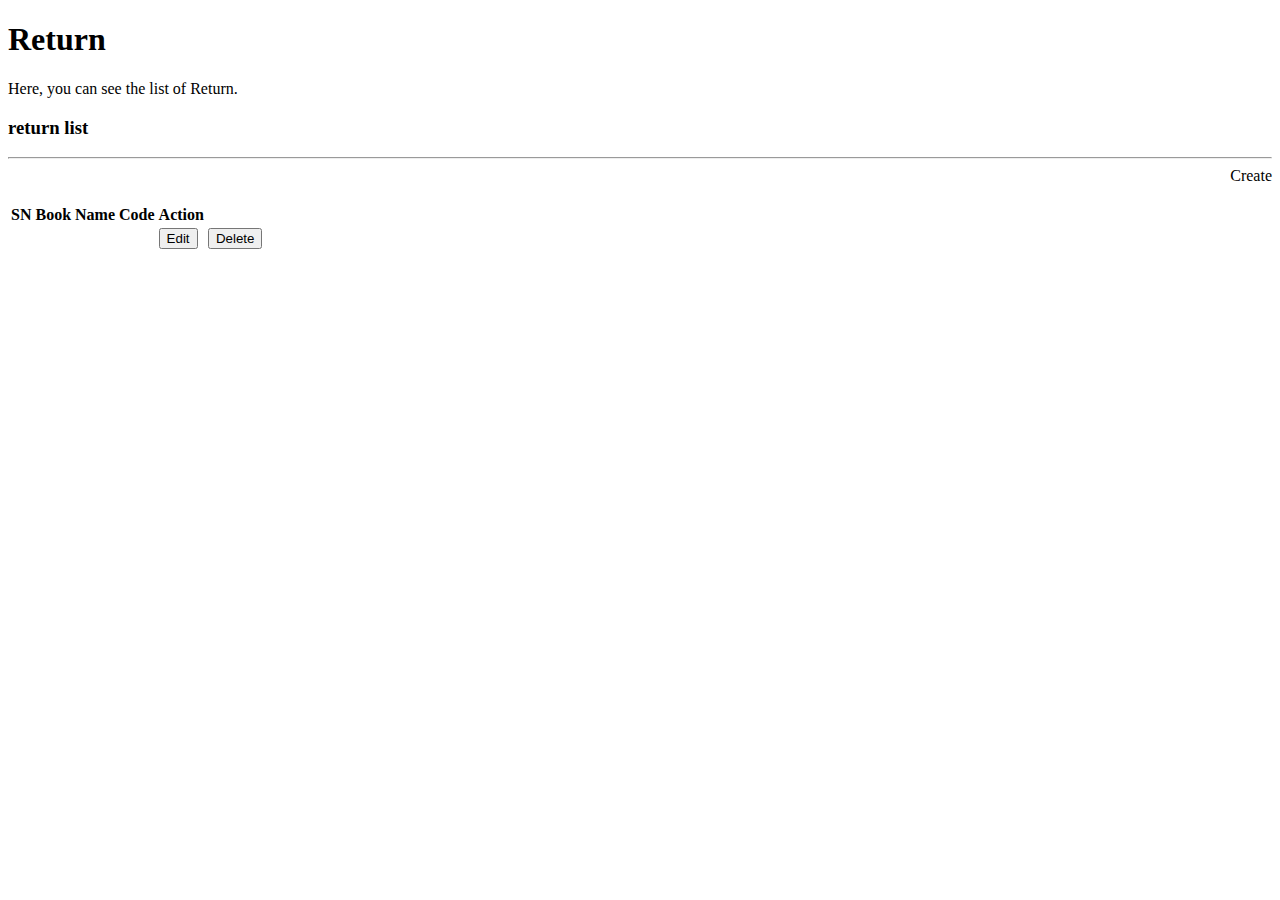
<file: src/main/resources/templates/transaction/Return.html>
<!DOCTYPE html>
<html lang="en" xmlns:th="http://www.thymeleaf.org">
<head>
    <meta charset="UTF-8">
    <title>category</title>
    <link rel="stylesheet" th:href="@{/css/style.css}">
    <script src="https://code.jquery.com/jquery-3.4.1.js"></script>
    <link rel="stylesheet" href="https://cdn.jsdelivr.net/npm/bootstrap@5.1.3/dist/css/bootstrap.min.css"
          integrity="sha384-1BmE4kWBq78iYhFldvKuhfTAU6auU8tT94WrHftjDbrCEXSU1oBoqyl2QvZ6jIW3"
          crossorigin="anonymous">
    <link rel="stylesheet" href="https://cdnjs.cloudflare.com/ajax/libs/font-awesome/5.15.3/css/all.min.css"/>
</head>
<body>


<div th:replace="fragments/sidebar ::sidebar"></div>
<div class="main">
    <div class="container">
        <section class="content mt-2">
            <h1>Return</h1>
            <p>
                Here, you can see the list of Return.
            </p>
            <div class="col-md-8">
                <h3> return list </h3>
                <hr>
                <div style="text-align: right;">
                    <a th:href="@{/transaction/addReturn}" class="btn btn-primary btn-lg active" role="button"
                       aria-pressed="true">Create </a>
                </div>
                <br>
                <table class="table table-striped">
                    <thead>
                    <tr>
                        <th scope="col">SN</th>
                        <th scope="col">Book Name</th>
                        <th scope="col">Code</th>
                        <th scope="col">Action</th>
                    </tr>
                    </thead>
                    <tbody>
                    <tr th:each="r,iter: ${transactionDtoList}">

                        <td th:text="${iter.index+1}"></td>
                        <td th:text="${r.bookName}"></td>
                        <td th:text="${r.code}"></td>


                        <td><a th:href="@{transaction/return/find-by-id/}+${r.id}">
                            <button class="btn btn-sm btn-info">Edit</button>
                        </a></td>
                        <td><a th:href="@{transaction/return/delete/}+${r.id}">
                            <button class="btn btn-sm btn-danger">Delete</button>
                        </a></td>
                    </tr>

                    </tbody>
                </table>
            </div>
        </section>
    </div>
</div>


</body>
</html>
</file>
